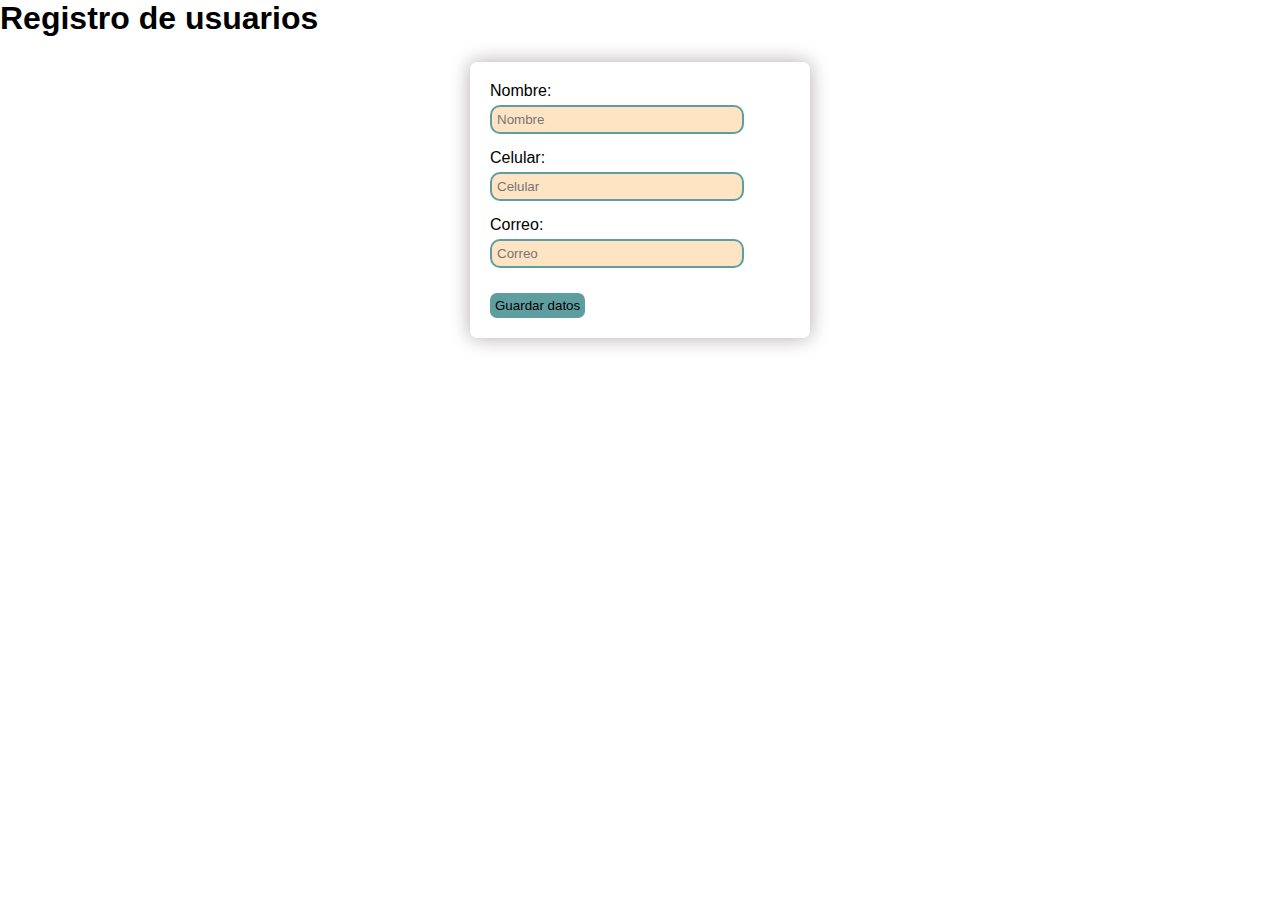
<file: Ejercicio 9/index.html>
<!DOCTYPE html>
<html lang="es">
<head>
    <meta charset="UTF-8">
    <meta name="viewport" content="width=device-width, initial-scale=1.0">
    <title>Ejercicio 9</title>
    <link rel="stylesheet" href="css/estilos.css">
    <link rel="stylesheet" href="https://cdnjs.cloudflare.com/ajax/libs/font-awesome/6.5.2/css/all.min.css" integrity="sha512-SnH5WK+bZxgPHs44uWIX+LLJAJ9/2PkPKZ5QiAj6Ta86w+fsb2TkcmfRyVX3pBnMFcV7oQPJkl9QevSCWr3W6A==" crossorigin="anonymous" referrerpolicy="no-referrer" />
    <script src="js/scripBlur.js" defer></script>
</head>
<body>
    <h1>Registro de usuarios</h1>
    <div class="contenedor">
        <form action="recibeDatos.php" method="post" id="formulario">

            <label for="nombre">Nombre: </label><span class="ocultar errorNom">Nombre no valido</span>
            <input name="nombre" id="nombre" type="text" placeholder="Nombre">
            <i class="ocultar xmarkErrorNom fa-regular fa-circle-xmark"></i>
            <i class="ocultar checkMarkNom fa-regular fa-circle-check"></i>

            <label for="celular">Celular: </label><span class="ocultar errorCel">Celular no valido</span>
            <input name="celular" id="celular" type="text" placeholder="Celular">
            <i class="ocultar xmarkErrorCel fa-regular fa-circle-xmark"></i>
            <i class="ocultar checkMarkCel fa-regular fa-circle-check"></i>

            <label for="correo">Correo: </label><span class="ocultar errorCo">Correo no valido</span>
            <input name="correo" id="correo" type="text" placeholder="Correo">
            <i class="ocultar xmarkErrorCorreo fa-regular fa-circle-xmark"></i>
            <i class="ocultar checkMarkCorreo fa-regular fa-circle-check"></i>

            <button type="submit">Guardar datos</button>
        </form>
    </div>
</body>
</html>
</file>
<file: Ejercicio 9/css/estilos.css>
*{
    margin: 0px;
    padding: 0px;
    font-family: Verdana, Geneva, Tahoma, sans-serif;
}
form{
    width: 300px;
    box-shadow: 0 0 20px rgb(178, 171, 171);
    padding: 20px;
    border-radius: 7px;
    margin-top: 25px;
}
label{
    margin-top: 10px;
}
input{
    margin-bottom: 15px;
    margin-top: 5px;
    padding: 5px;
    background-color: bisque;
    border-radius: 10px;
    outline: none;
    border: 2px solid cadetblue;
    width: 80%;
}
button{
    margin-top: 10px;
    padding: 5px;
    background-color: cadetblue;
    border: 0px;
    border-radius: 7px;
    cursor: pointer;
}
button:hover{
    background-color: rgb(133, 202, 204);
    color: white;
}
.contenedor{
    display: flex;
    justify-content: center;
    align-items: center;
}
.errorNom, .errorCel, .errorCo{
    font-size: small;
    color: brown;
}
.errorInput{
    background-color: rgb(167, 92, 92);
    border: 2px solid brown;
}
.xmarkErrorCorreo,.xmarkErrorCel,.xmarkErrorNom{
    color: brown;
}
.checkMarkCorreo,.checkMarkCle,.checkMarkNom{
    color: greenyellow;
}
.ocultar{
    display: none;
    visibility: hidden;
}
.correctInput{
    background-color: greenyellow;
    border: 2px solid rgb(125, 178, 125);
}
</file>
